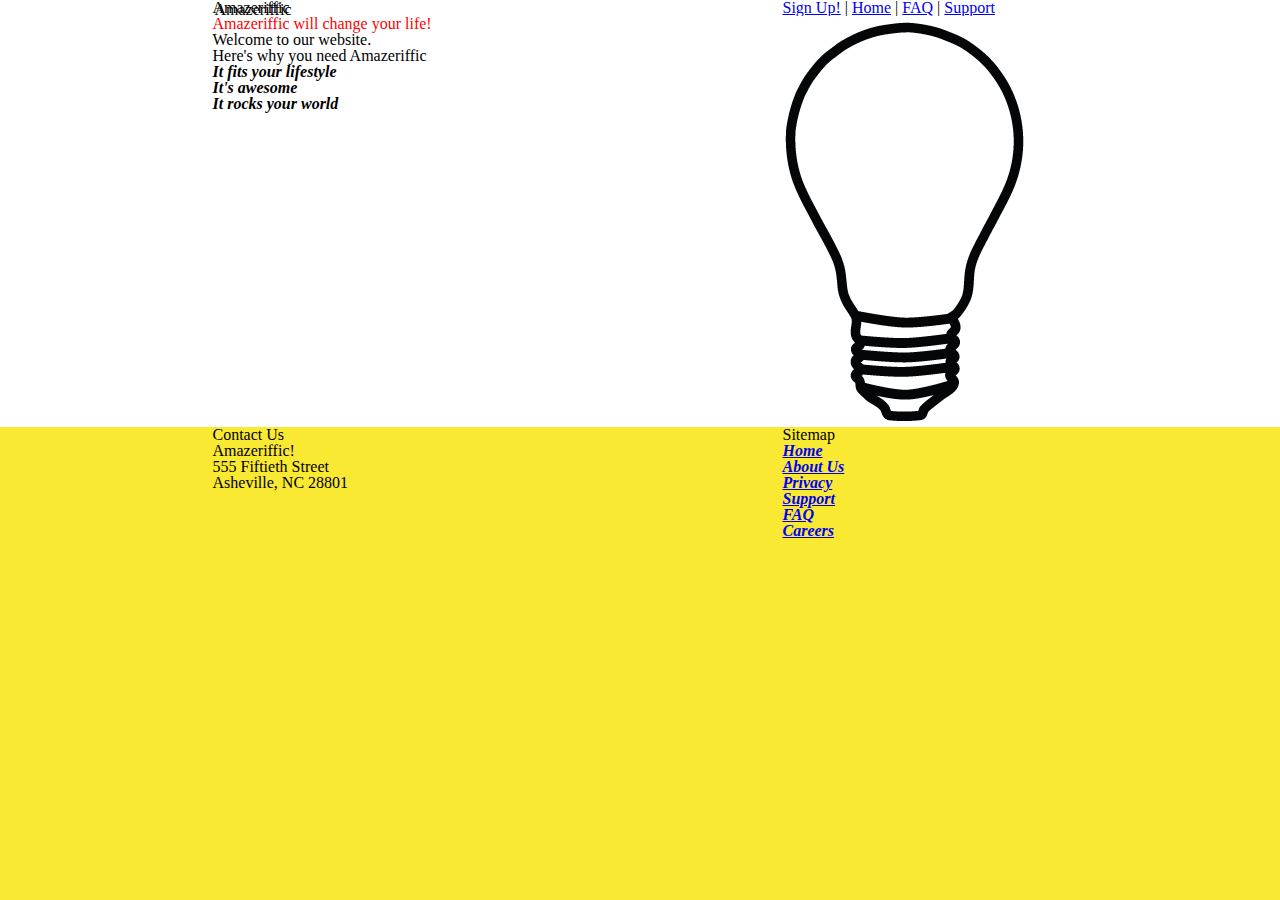
<file: index.html>
<!doctype html>
<html>
  <head>
    <title>Amazeriffic</title>
    <link href="stylesheets/reset.css" rel="stylesheet" type="text/css">
    <link href="stylesheets/style.css" rel="stylesheet" type="text/css">
  </head>

  <body>
    <header>
      <div class="container">
        <h1>Amazeriffic</h1>
        <nav>
          <a href="#">Sign Up!</a> |
          <a href="#">Home</a> |
          <a href="faq.html">FAQ</a> |
          <a href="#">Support</a>
        </nav>
      </div>
    </header>

    <main>
      <div class="container">
        <div class="left">
          <h2>Amazeriffic will change your life!</h2>
          <p>Welcome to our website.</p>
      
          <h3>Here's why you need Amazeriffic</h3>
          <ul>
            <li>It fits your lifestyle</li>
            <li>It's awesome</li>
            <li>It rocks your world</li>
          </ul>
        </div>

        <div class="right">
          <img src="images/lightbulb.png">
        </div>
      </div>
    </main>
    
    <footer>
      <div class="container">
        <div class="left">
          <div class="contact">
            <h5>Contact Us</h5>
            <p>Amazeriffic!</p>
            <p>555 Fiftieth Street</p>
            <p>Asheville, NC 28801</p>
          </div>
        </div>
        <div class="sitemap">
          <h5>Sitemap</h5>
          <ul>
            <li><a href="#">Home</a></li>
            <li><a href="#">About Us</a></li>
            <li><a href="#">Privacy</a></li>
            <li><a href="#">Support</a></li>
            <li><a href="#">FAQ</a></li>
            <li><a href="#">Careers</a></li>
          </ul>
        </div>
      </div>
    </footer>
  </body>
</html>
</file>
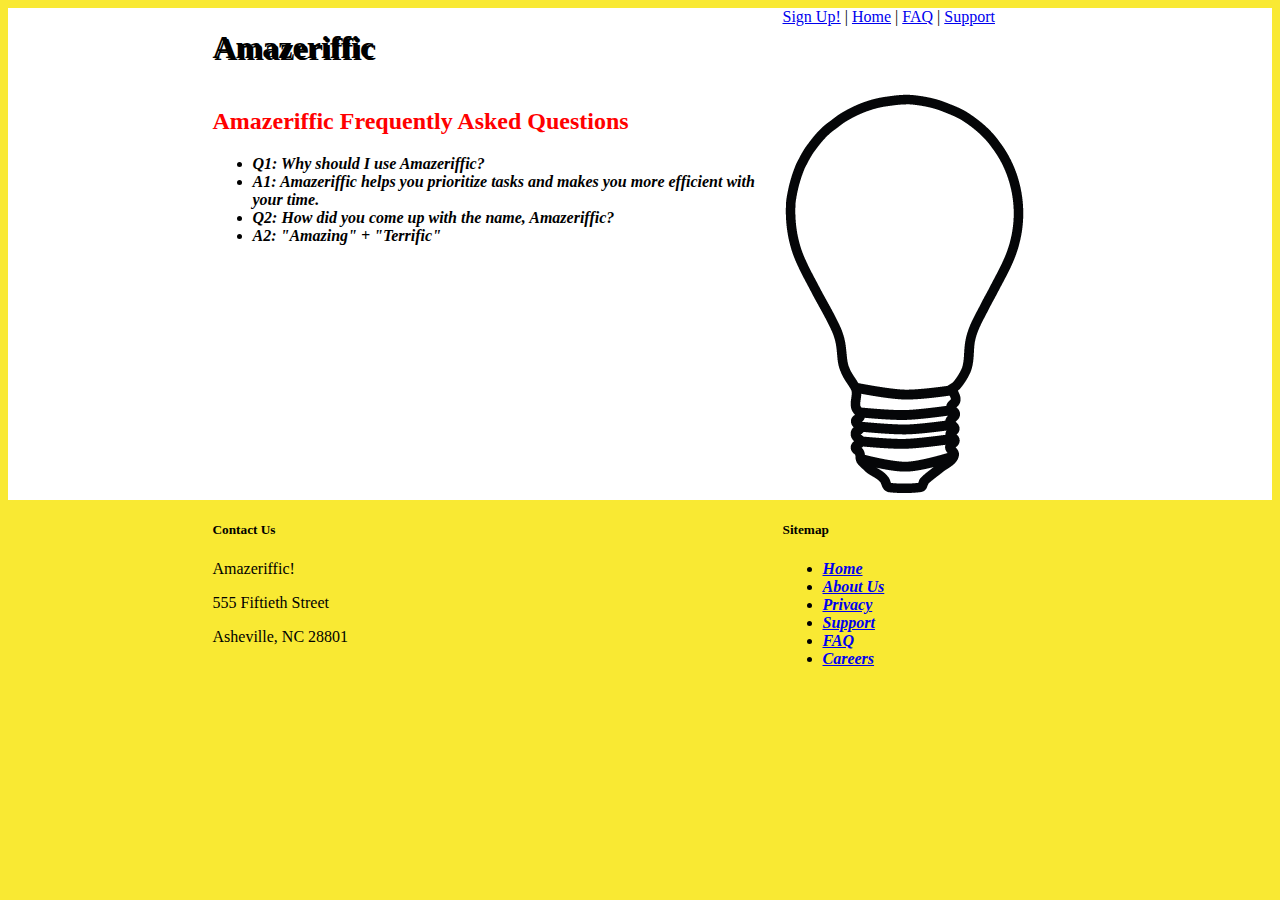
<file: faq.html>
<!doctype html>
<html>
  <head>
    <title>Amazeriffic</title>

    <link href="stylesheets/style.css" rel="stylesheet" type="text/css">
  </head>

  <body>
    <header>
      <div class="container">
        <h1>Amazeriffic</h1>
        <nav>
          <a href="#">Sign Up!</a> |
          <a href="index.html">Home</a> |
          <a href="#">FAQ</a> |
          <a href="#">Support</a>
        </nav>
      </div>
    </header>

    <main>
      <div class="container">
        <div class="left">
          
            <h2>Amazeriffic Frequently Asked Questions</h2>
            <ul>
              <li>Q1: Why should I use Amazeriffic?</li>
              <li>A1: Amazeriffic helps you prioritize tasks and makes you more efficient with your time.</li>
              <li>Q2: How did you come up with the name, Amazeriffic?</li>
              <li>A2: "Amazing" + "Terrific"</li>
            </ul>
          
          </div>

        <div class="right">
          <img src="images/lightbulb.png">
        </div>
      </div>
    </main>
    
    <footer>
      <div class="container">
        <div class="left">
          <div class="contact">
            <h5>Contact Us</h5>
            <p>Amazeriffic!</p>
            <p>555 Fiftieth Street</p>
            <p>Asheville, NC 28801</p>
          </div>
        </div>
        <div class="sitemap">
          <h5>Sitemap</h5>
          <ul>
            <li><a href="#">Home</a></li>
            <li><a href="#">About Us</a></li>
            <li><a href="#">Privacy</a></li>
            <li><a href="#">Support</a></li>
            <li><a href="#">FAQ</a></li>
            <li><a href="#">Careers</a></li>
          </ul>
        </div>
      </div>
    </footer>
  </body>
</html>
</file>
<file: stylesheets/style.css>
body {
  background: #f9e933;
}

header, main, footer {
  min-width: 855px;
}

header .container, main .container, footer .container {
  max-width: 855px;
  margin: auto;
}

header {
  background: white;
  overflow: auto;
}

header h1 {
  float: left;
  width: 570px;
}

header nav {
  float: right;
  width: 285px;
}

h1 {
  text-shadow: 2px 2px black;
}

h2 {
  color: red;
}

ul {
  font-weight:bold;
}

li {
  font-style:oblique;
}

main {
  background: white;
  overflow: auto;
}

main .left {
  float: left;
  width: 570px;
}

main .right {
  float: right;
  width: 285px;
}



footer .left {
  float: left;
  width: 570px;
}

footer .sitemap {
  float: right;
  width: 285px;
}
</file>
